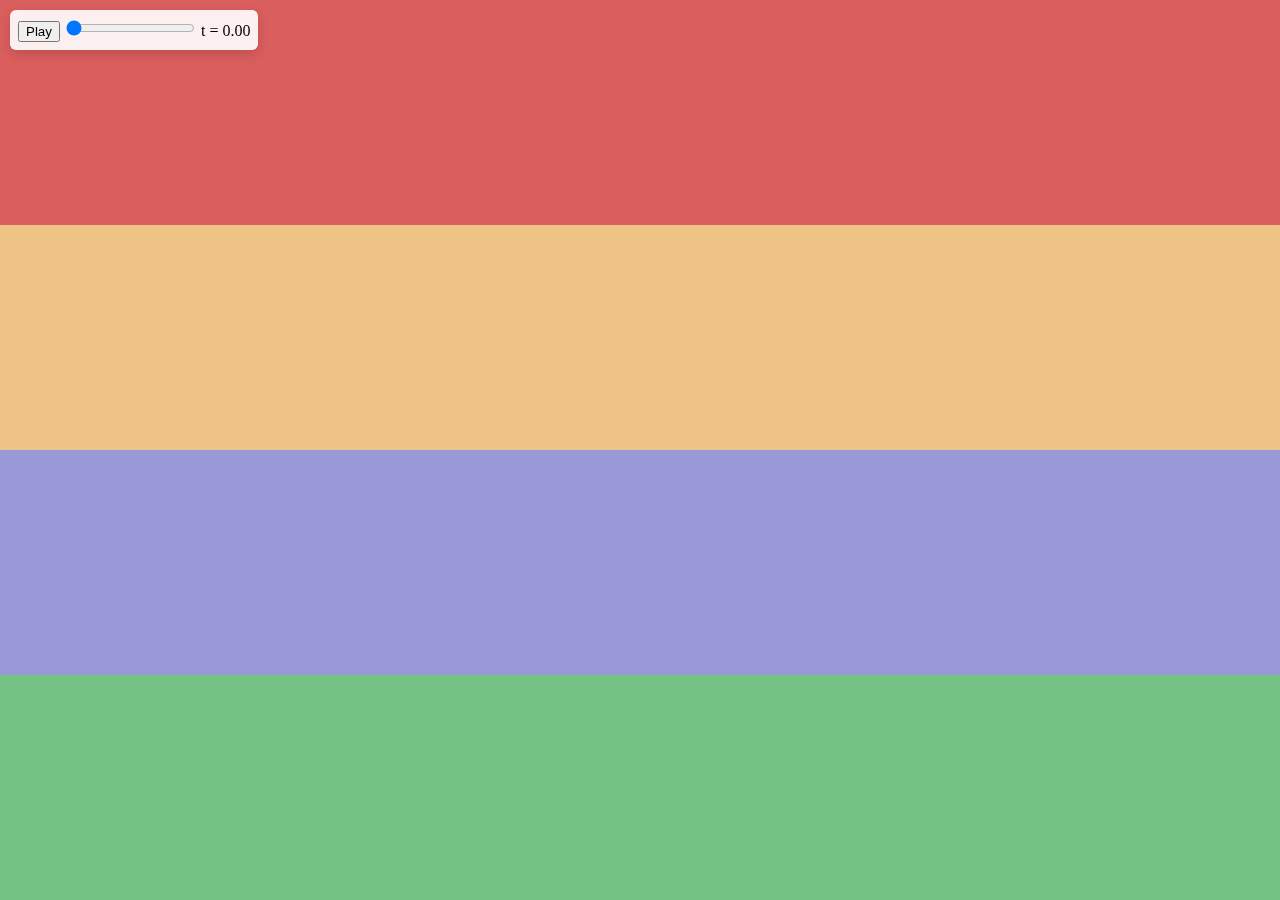
<file: experiments/2025-11-rothko-wasm/index.html>
<!doctype html>
<html lang="en">
<head>
<meta charset="utf-8">
<meta name="viewport" content="width=device-width,initial-scale=1">
<title>Rothko WASM Demo</title>
<style>
html,body{margin:0;height:100%;}
canvas{display:block;width:100%;height:100%;}
#timeline-controls{position:absolute;top:10px;left:10px;background:rgba(255,255,255,0.9);padding:8px;border-radius:6px;box-shadow:0 4px 12px rgba(0,0,0,0.15);}
</style>
</head>
<body>
<canvas id="canvas"></canvas>
<div id="timeline-controls">
<button id="playPause">Play</button>
<input type="range" id="timeline" min="0" max="1" step="0.001" value="0">
<span id="timeLabel">t = 0.00</span>
</div>
<script type="module" src="main.js"></script>
</body>
</html>
</file>
